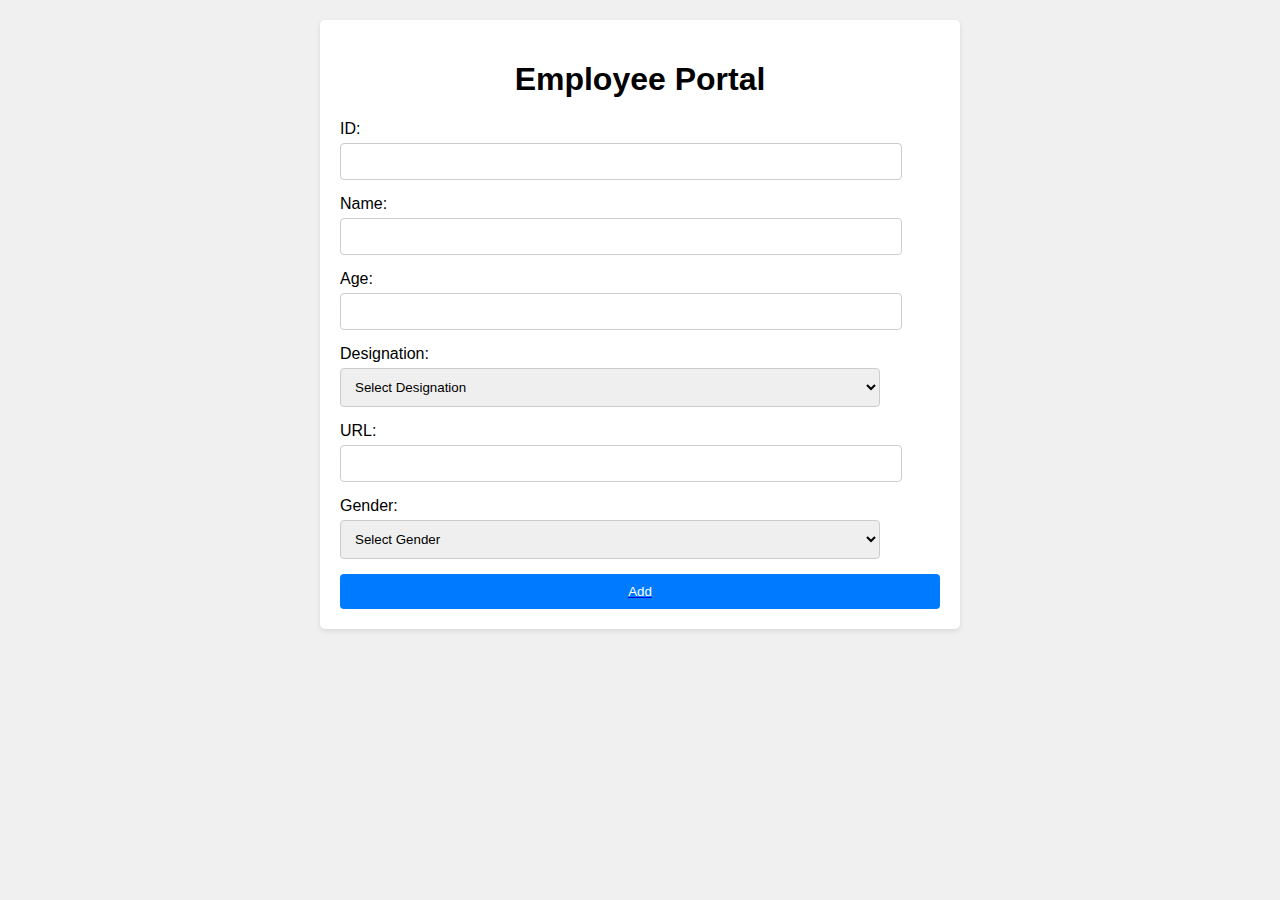
<file: index.html>
<!DOCTYPE html>
<html lang="en">
<head>
  <meta charset="UTF-8">
  <meta name="viewport" content="width=device-width, initial-scale=1.0">
  <title>Employee Portal</title>
  <link rel="stylesheet" href="styles.css">
</head>
<body>
  <div class="container">
    <h1>Employee Portal</h1>
    <form id="employeeForm">
      <div class="form-group">
        <label for="id">ID:</label>
        <input type="text" id="id" name="id" pattern="[0-9]+" title="Please enter numbers only" required>
      </div>
      <div class="form-group">
        <label for="name">Name:</label>
        <input type="text" id="name" name="name" pattern="[A-Za-z ]+" title="Please enter characters only" required>
        <span class="error" id="name-error"></span>
      </div>
      <div class="form-group">
        <label for="age">Age:</label>
        <input type="number" id="age" name="age" min="18" max="60" required>
        <span class="error" id="age-error"></span>
      </div>
      <div class="form-group">
        <label for="designation">Designation:</label>
        <select id="designation" name="designation" required>
          <option value="">Select Designation</option>
          <option value="developer">Developer</option>
          <option value="manager">Manager</option>
          <option value="tester">Tester</option>
          <option value="hr">HR</option>
        </select>
      </div>
      <div class="form-group">
        <label for="url">URL:</label>
        <input type="url" id="url" name="url" required>
      </div>
      <div class="form-group">
        <label for="gender">Gender:</label>
        <select id="gender" name="gender" required>
          <option value="">Select Gender</option>
          <option value="male">Male</option>
          <option value="female">Female</option>
          <option value="other">Other</option>
        </select>
      </div>
     <A href="show_details.html"><button type="submit" class="add-button">Add</button></A> 
    </form>
  </div>
  <script src="script.js"></script>
  </body>
</html>
</file>
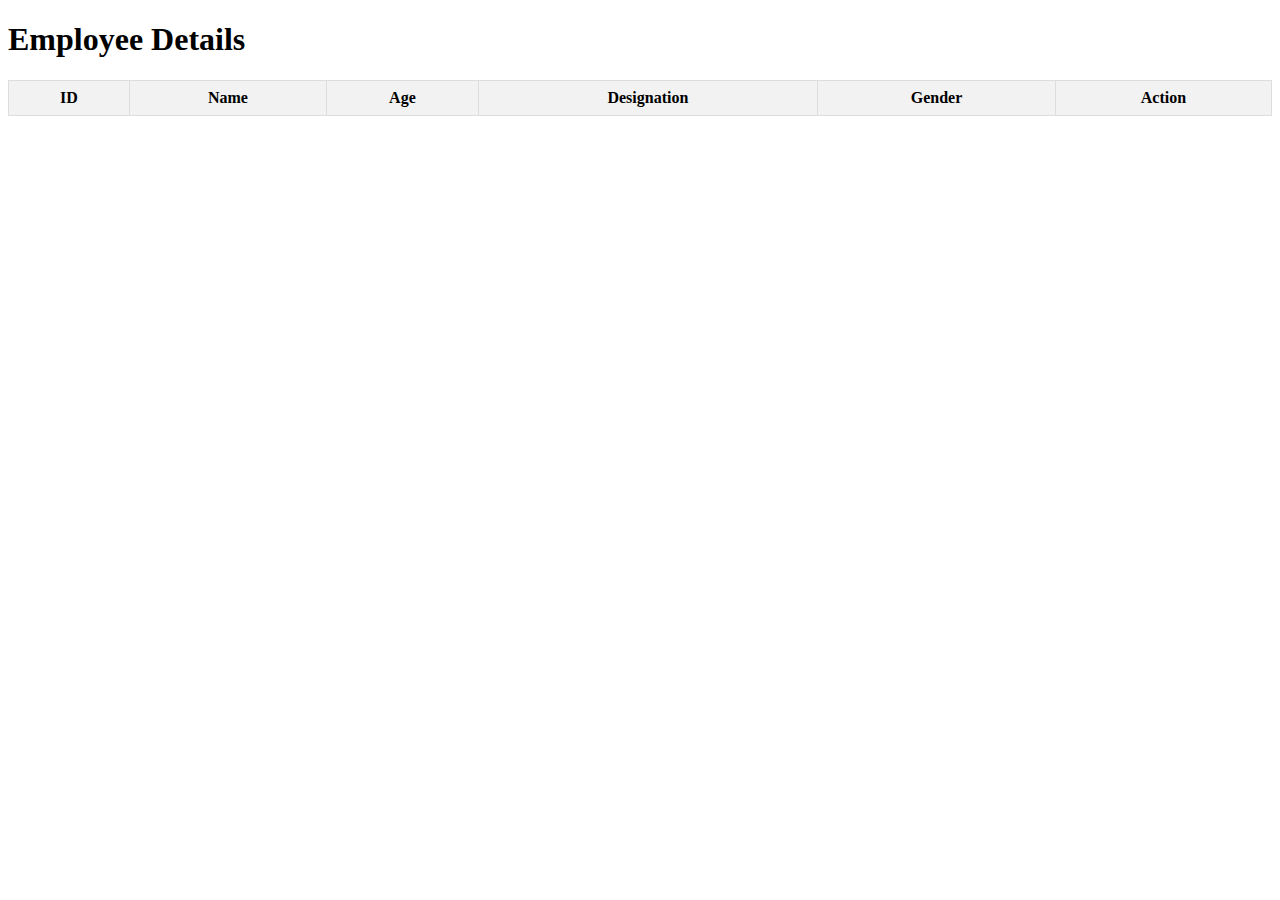
<file: show_details.html>
<!DOCTYPE html>
<html lang="en">

<head>
  <meta charset="UTF-8">
  <meta name="viewport" content="width=device-width, initial-scale=1.0">
  <title>Employee Details</title>
  <style>
    table {
      border-collapse: collapse;
      width: 100%;
    }

    th,
    td {
      border: 1px solid #ddd;
      padding: 8px;
      text-align: center;
    }

    th {
      background-color: #f2f2f2;
    }

    #viewModalOverlay {
      display: none;
      position: fixed;
      top: 0;
      left: 0;
      width: 100%;
      height: 100%;
      background-color: rgba(0, 0, 0, 0.7);
    }

    #viewModalContent {
      position: absolute;
      top: 50%;
      left: 50%;
      transform: translate(-50%, -50%);
      background-color: #fff;
      padding: 20px;
      border-radius: 5px;
      box-shadow: 0 2px 4px rgba(0, 0, 0, 0.2);
    }

    #closeModalBtn {
      display: block;
      margin-top: 20px;
      padding: 8px 16px;
      background-color: #ccc;
      border: none;
      border-radius: 5px;
      cursor: pointer;
    }
  </style>
</head>

<body>
  <h1>Employee Details</h1>
  <table>
    <thead>
      <tr>
        <th>ID</th>
        <th>Name</th>
        <th>Age</th>
        <th>Designation</th>
        <th>Gender</th>
        <th>Action</th>
      </tr>
    </thead>
    <tbody id="employeeTableBody">
      <!-- Employee data will be populated here dynamically -->
    </tbody>
  </table>
  <div id="viewModalOverlay">
    <!-- The view modal content container -->
    <div id="viewModalContent">
      <h2>Employee Details</h2>
      <div id="viewModalBody">
        <!-- Employee details will be populated here dynamically -->
      </div>
      <button id="closeViewModalBtn">Close</button>
    </div>
  </div>
  <div id="">
    <script>
      // Get the modal elements
      const modalOverlay = document.getElementById("modalOverlay");
      const closeModalBtn = document.getElementById("closeModalBtn");
      const openModalBtn = document.getElementById("openModalBtn");
      // Function to open the modal
      function openModal() {
        modalOverlay.style.display = "block";
      }
      // Function to close the modal
      function closeModal() {
        modalOverlay.style.display = "none";
      }
      // Event listeners to open and close the modal
      openModalBtn.addEventListener("click", openModal);
      closeModalBtn.addEventListener("click", closeModal);
    </script>
    <script>
      //
      //
      // Function to open the view modal
      function viewEmployee(id) {
        console.log(id)
        const modalOverlay = document.getElementById("viewModalOverlay");
        const closeModalBtn = document.getElementById("closeViewModalBtn");
        const modalBody = document.getElementById("viewModalBody");
        const employees = JSON.parse(localStorage.getItem("employeeData"));
        const index = employees.findIndex(item => item.id == id);
        const employee = employees[index];
        console.log(index)
        modalBody.innerHTML = `
    <p><strong>ID:</strong> ${employee.id}</p>
    <p><strong>Name:</strong> ${employee.name}</p>
    <p><strong>Age:</strong> ${employee.age}</p>
    <p><strong>Designation:</strong> ${employee.designation}</p>
    <p><strong>Gender:</strong> ${employee.gender}</p>
    <img height="200px" width="200px" src="${href="https://www.akc.org/wp-content/uploads/2017/11/Dogo-puppy.jpg"}" alt="Employee Image">
  `;
        modalOverlay.style.display = "block";
        // Event listener to close the view modal
        closeModalBtn.addEventListener("click", function () {
          modalOverlay.style.display = "none";
        });
      }
//
//-----------to show the data in the tabular form-------------------------------
//
    </script>
    <script>
      function showData() {
        const employeeTableBody = document.getElementById("employeeTableBody");
        const employeeData = JSON.parse(localStorage.getItem("employeeData"));
        if (employeeData) {
          employeeData.forEach((employee) => {
            const row = document.createElement("tr");
            row.innerHTML = `
            <td>${employee.id}</td>
            <td>${employee.name}</td>
            <td>${employee.age}</td>
            <td>${employee.designation}</td>
            <td>${employee.gender}</td>
            <td>
              <button onclick="editEmployee(${employee.id})">Edit</button>
              <button onclick="deleteEmployee(${employee.id})">Delete</button>
              <button onclick="viewEmployee(${employee.id})">View</button>
            </td>
          `;
            employeeTableBody.appendChild(row);
          });
        }
      }
      //
      //----------------------------EDIT-------------------------------------
      //
      function editEmployee(id) {
        // Implement the edit functionality here, e.g., show a form with the employee's data to edit
        
        alert(`Edit employee with ID: ${id}`);
      }
      //
      //----------------DELETE--------------------------------------------------
      //
      function deleteEmployee(id) {
        // Implement the delete functionality here, e.g., remove the employee's data from the table and localStorage
        // Retrieve the object from localStorage
        const jsonData = localStorage.getItem("employeeData");
        console.log(jsonData)
        // Parse the JSON data back into a JavaScript object
        const employeeData = JSON.parse(jsonData);
        // Find the index of the element you want to delete (e.g., index 1)
        const deleteEmployee = 1;

        const index = employeeData.findIndex((element) => {
          element.id == id
        });
        if (index == -1) {
          employeeData.splice(index, 1);
        }
        localStorage.setItem("employeeData", JSON.stringify(employeeData));
        location.reload()
      }
      showData();
    </script>
</body>

</html>
</file>
<file: styles.css>
body {
  font-family: Arial, sans-serif;
  margin: 0;
  padding: 0;
  background-color: #f0f0f0;
}

.container {
  max-width: 600px;
  margin: 20px auto;
  padding: 20px;
  background-color: #fff;
  border-radius: 5px;
  box-shadow: 0 2px 5px rgba(0, 0, 0, 0.1);
}

h1 {
  text-align: center;
}

.form-group {
  margin-bottom: 15px;
}

label {
  display: block;
  margin-bottom: 5px;
}

input[type="text"],
input[type="number"],
input[type="url"],
select {
  width: 90%;
  padding: 10px;
  border: 1px solid #ccc;
  border-radius: 4px;
}

button.add-button {
  display: block;
  width: 100%;
  padding: 10px;
  background-color: #007bff;
  color: #fff;
  border: none;
  border-radius: 4px;
  cursor: pointer;
}

button.add-button:hover {
  background-color: #0056b3;
}
</file>
